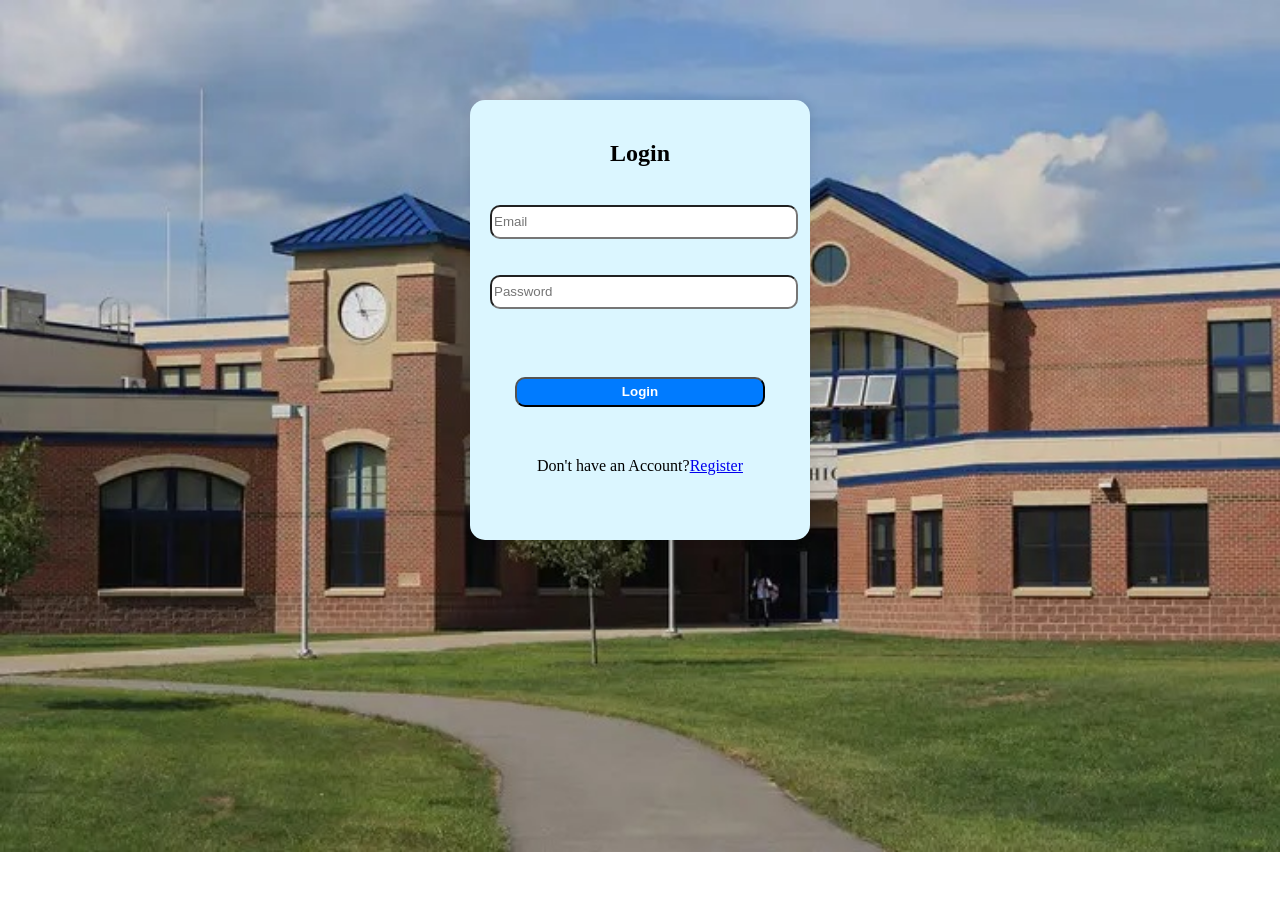
<file: index.html>
<!DOCTYPE html>
<html lang="en">
<head>
    <meta charset="UTF-8">
    <meta name="viewport" content="width=device-width, initial-scale=1.0">
    <title>form</title>
    <link rel="stylesheet" href="./index.css">
</head>
<body>
   
    <div class="margan">
    <form id="loginForm">

        <h2>Login</h2>
        <br>
    
    
        <input type="email" id="loginEmail" placeholder="Email" required>
        <br>
        <br>
        <br>
        <input type="password" id="loginPassword" placeholder="Password" required>
        <br>
        <br>
        <button onclick="alert('please register')"type="submit"><a class="wid" href="./home.html">Login</a></button>
        <br>
        <p>Don't have an Account?<a href="./Register.html">Register</a></p>
    </form>
</div> 
<script src="./app.js"></script>   
</body>
</html>
</file>
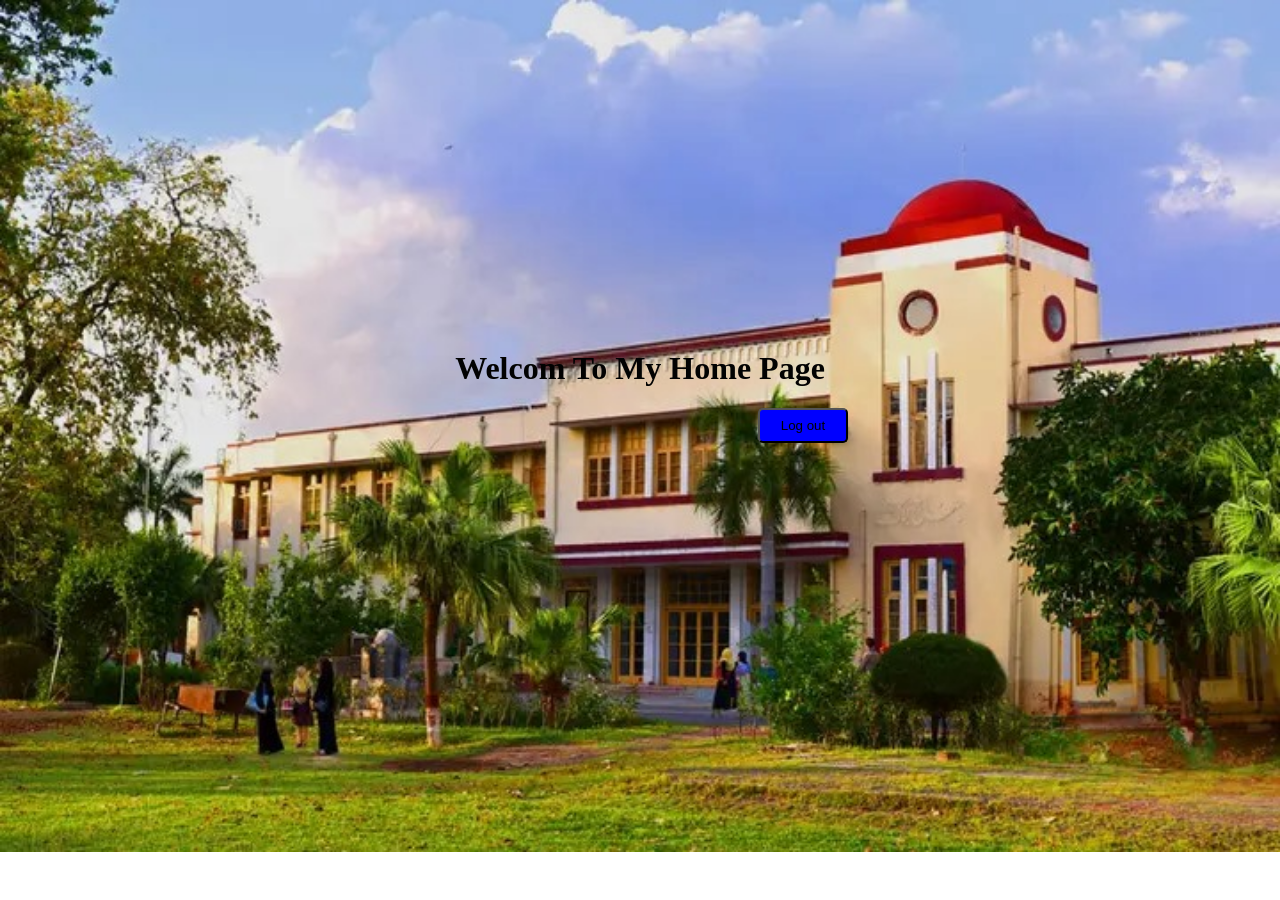
<file: home.html>
<!DOCTYPE html>
<html lang="en">
<head>
    <meta charset="UTF-8">
    <meta name="viewport" content="width=device-width, initial-scale=1.0">
    <title>Home Page</title>
    <link rel="stylesheet" href="./home.css">
</head>
<body>
    <h1>Welcom To My Home Page</h1>
    <a href="./index.html"><button class="but">Log out</button></a>
</body>
</html>
</file>
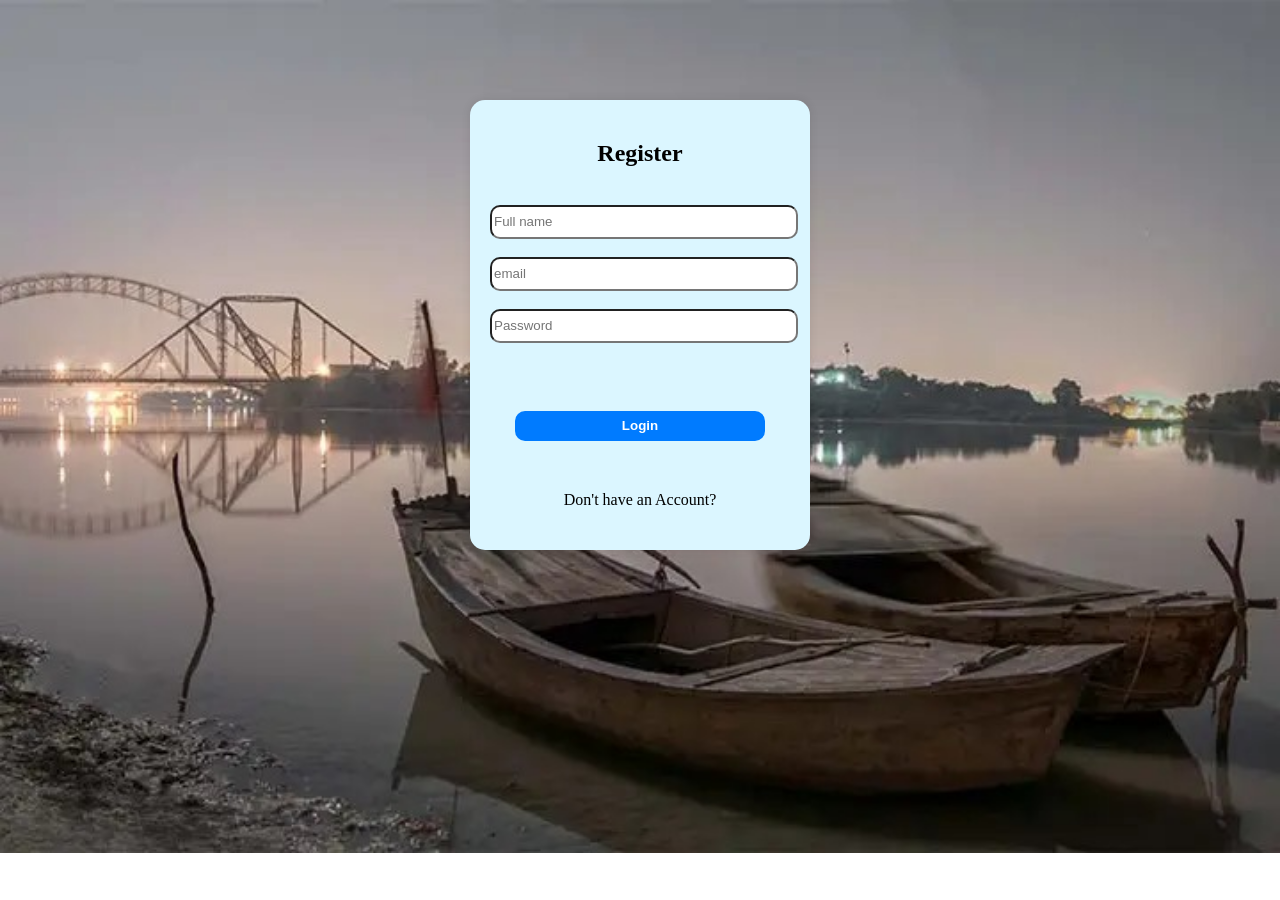
<file: Register.html>
<!DOCTYPE html>
<html lang="en">
<head>
    <meta charset="UTF-8">
    <meta name="viewport" content="width=device-width, initial-scale=1.0">
    <title>Register</title>
    <link rel="stylesheet" href="register.css">
</head>
<body>
    <div class="margan">
        <form id="loginForm">
    
            <h2>Register</h2>
            <br>
        
        
            <input type="name" id="Full Name" placeholder="Full name" required>
            <br>
            <br>
            <input type="email" id="email" placeholder="email" required>
            <br>
            <br>
            <input type="password" id="Password" placeholder="Password" required>
            <br>
            <br>

            <button type="submit"><a class="wid" href="./index.html">Login</a></button>
            <br>
            <p>Don't have an Account?</p>
        </form>
    </div> 
    <script src="./app.js"></script> 
</body>
</html>
</file>
<file: index.css>
body{
background-image: url(./IMG-20250216-WA0020.jpg);
background-repeat: no-repeat;
background-size: cover;
}

.margan{
    margin-top: 100px;
}
input{
    width: 300px;
    height: 28px;
    border-radius: 10px;
}
form {
    background-color: #dbf6ff;
    
    padding: 20px;
    text-align: center;
    border-radius: 15px;
    max-width: 300px;
    height: 400px;
    margin: auto;
    box-shadow: 0 0 10px rgba(0,0,0,0.1);
}
.wid{
    color: white;
    text-decoration: none;
}
button {
    background-color: #007bff;
    color: white;
    font-weight: bold;
    cursor: pointer;
    margin-top: 50px;
    width: 250px;
    height: 30px;
    border-radius: 10px ;
  }

  
  button:hover {
    background-color: #0056b3;
  }

label{
    margin-top: 10px;
    display: block;
}
p{
    margin-top: 50px;
}
</file>
<file: home.css>
body{
    background-image: url(./IMG-20250216-WA0018.jpg);
    background-repeat: no-repeat;
    background-size: cover;
}

h1{
    text-align: center;
    color: rgb(2, 2, 2);
    margin-top: 350px;
}
.but{
    height: 35px;
    width: 90px;
    border-radius: 5px;
    margin-left: 750px;
    background-color: blue;
    transition: 1s;
}
.but:hover{
    background-color: red ;
    transform: scale(1.1);
    cursor: pointer;
    border: none;

}
</file>
<file: register.css>
body{
    background-image: url(./IMG-20250216-WA0002.jpg);
    background-repeat: no-repeat;
    background-size: cover;
    }
    
    .margan{
        margin-top: 100px;
    }
    input{
        width: 300px;
        height: 28px;
        border-radius: 10px;
    }
    form {
        background-color: #dbf6ff;
        
        padding: 20px;
        text-align: center;
        border-radius: 15px;
        max-width: 300px;
        height: 410px;
        margin: auto;
        box-shadow: 0 0 10px rgba(0,0,0,0.1);
    }
    .wid{
        color: white;
        text-decoration: none;
    }
    button {
        background-color: #007bff;
        font-weight: bold;
        cursor: pointer;
        margin-top: 50px;
        width: 250px;
        height: 30px;
        border-radius: 10px ;
        border: none;
      }
    
      
      button:hover {
        background-color: #0056b3;
      }
    
    label{
        margin-top: 10px;
        display: block;
    }
    p{
        margin-top: 50px;
    }
</file>
